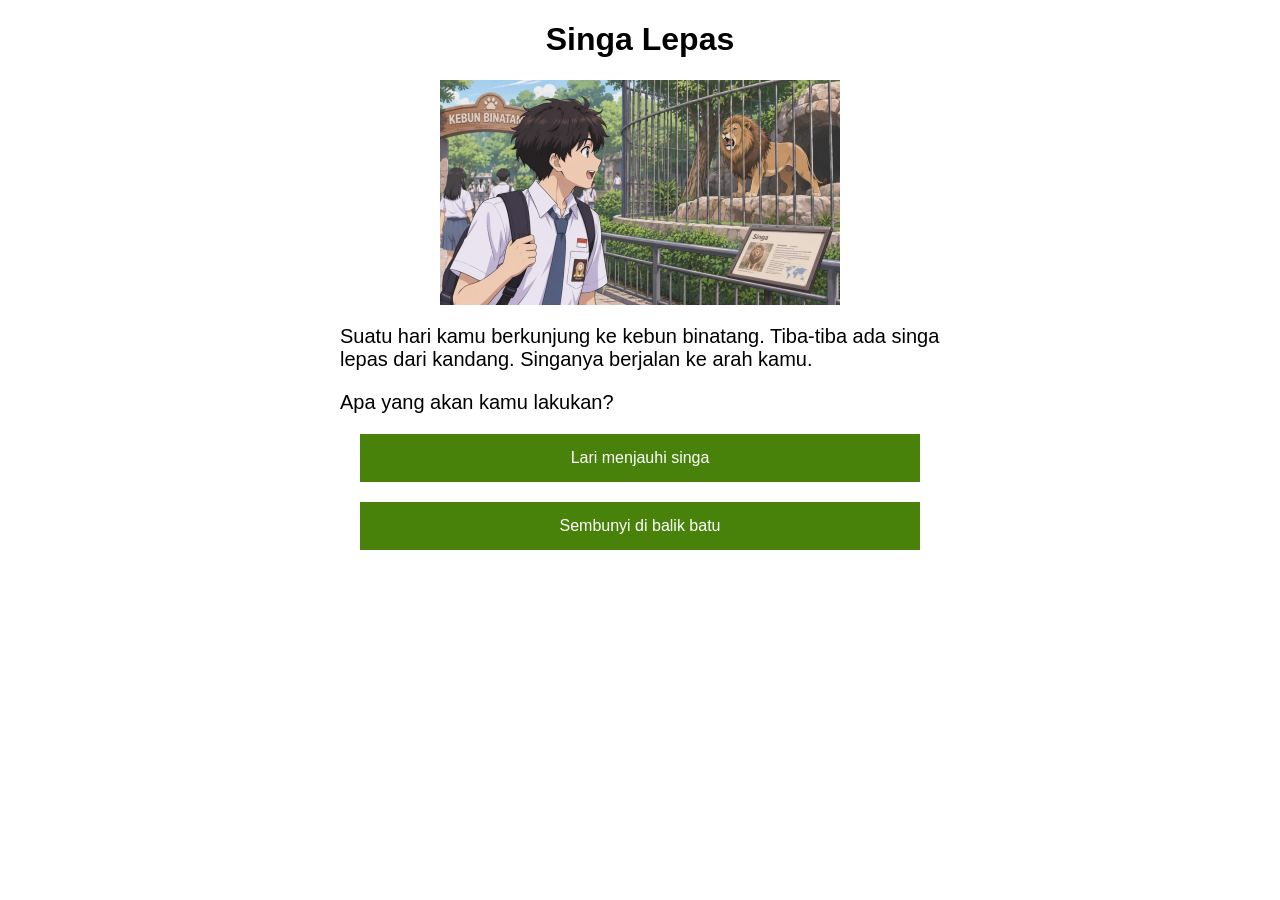
<file: index.html>
<!DOCTYPE html>
<html>
    <head>
        <title>
            Singa Lepas
        </title>
        <link rel="stylesheet" href="style.css">
        <meta name="viewport" content="width=device-width, initial-scale=1.0">
    </head>
    <body>
        <div class="StoryPage">
            <h1>Singa Lepas</h1>
            <img src="images\DiKebunBinatang.jpeg">
            <p>Suatu hari kamu berkunjung ke kebun binatang. 
                Tiba-tiba ada singa lepas dari kandang. 
                Singanya berjalan ke arah kamu.</p>
            <p>Apa yang akan kamu lakukan?</p>

            <a class="button" href="LariMenjauh.html">Lari menjauhi singa</a>
            <a class="button" href="Sembunyi.html">Sembunyi di balik batu</a>
        </div>
    </body>
</html>
</file>
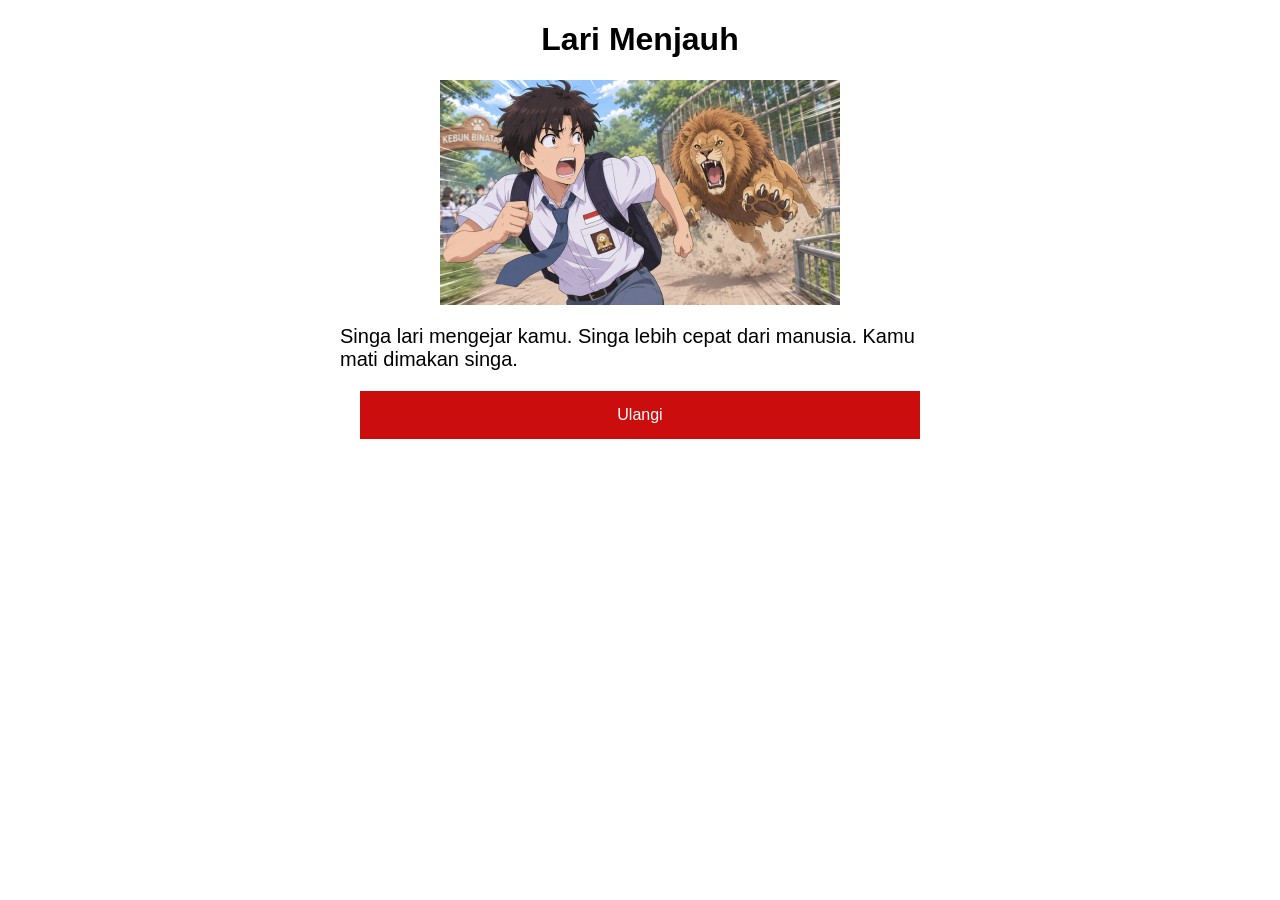
<file: LariMenjauh.html>
<!DOCTYPE html>
<html>
    <head>
        <title>
            Singa Lepas
        </title>
        <link rel="stylesheet" href="style.css">
    </head>
    <body>
        <div class="StoryPage">
            <h1>Lari Menjauh</h1>
            <img src="images\DikejarSinga.jpeg">
            <p>Singa lari mengejar kamu. Singa lebih cepat dari manusia.
                Kamu mati dimakan singa.
            </p>

            <a class="buttonRed" href="index.html">Ulangi</a>
        </div>
    </body>
</html>
</file>
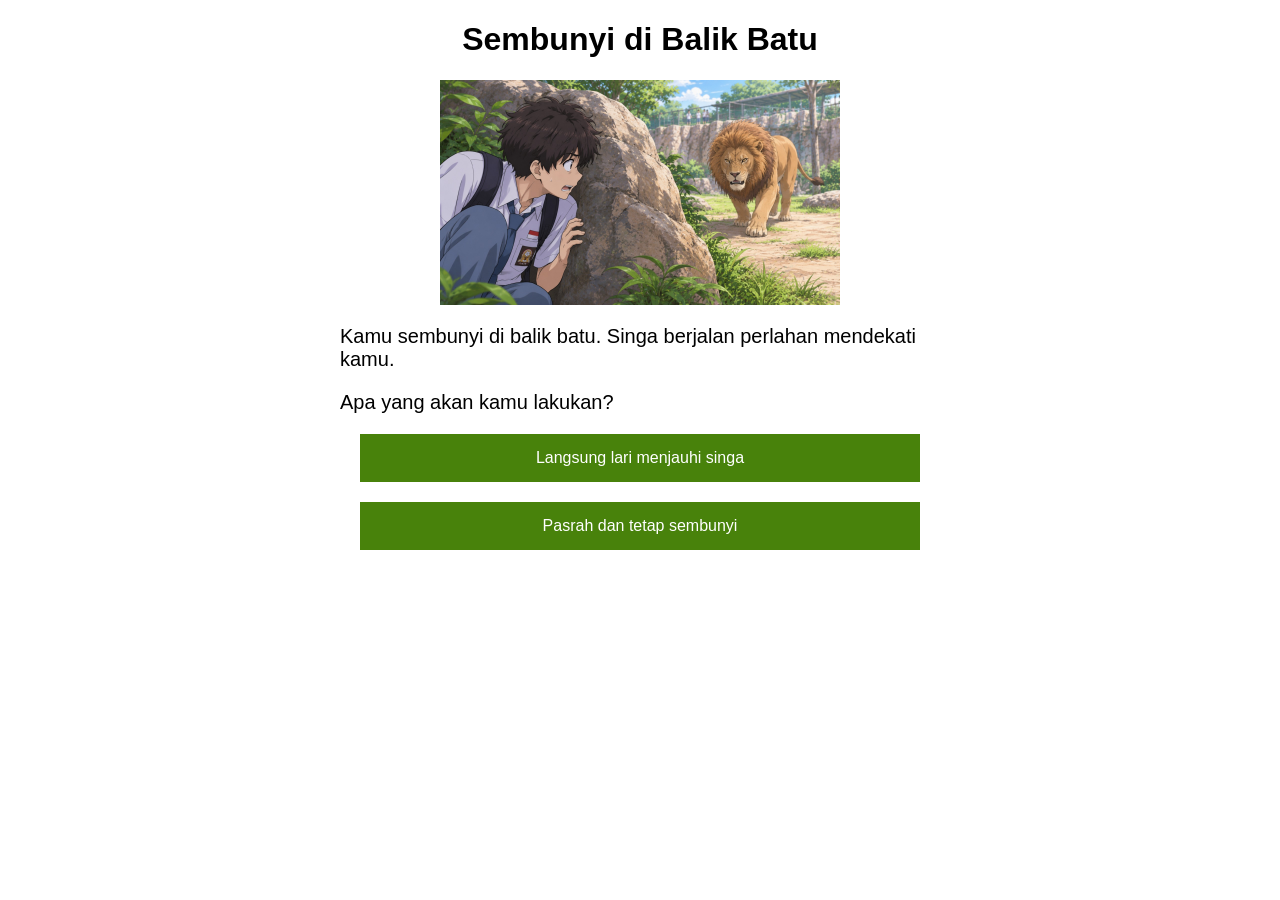
<file: Sembunyi.html>
<!DOCTYPE html>
<html>
    <head>
        <title>
            Singa Lepas
        </title>
        <link rel="stylesheet" href="style.css">
    </head>
    <body>
        <div class="StoryPage">
            <h1>Sembunyi di Balik Batu</h1>
            <img src="images/SembunyiDiBalikBatu.jpeg">
            <p>Kamu sembunyi di balik batu. 
                Singa berjalan perlahan mendekati kamu. </p>
            <p>Apa yang akan kamu lakukan?</p>

            <a class="button" href="LariMenjauh.html">Langsung lari menjauhi singa</a>
            <a class="button" href="TetapSembunyi.html">Pasrah dan tetap sembunyi</a>
        </div>
    </body>
</html>
</file>
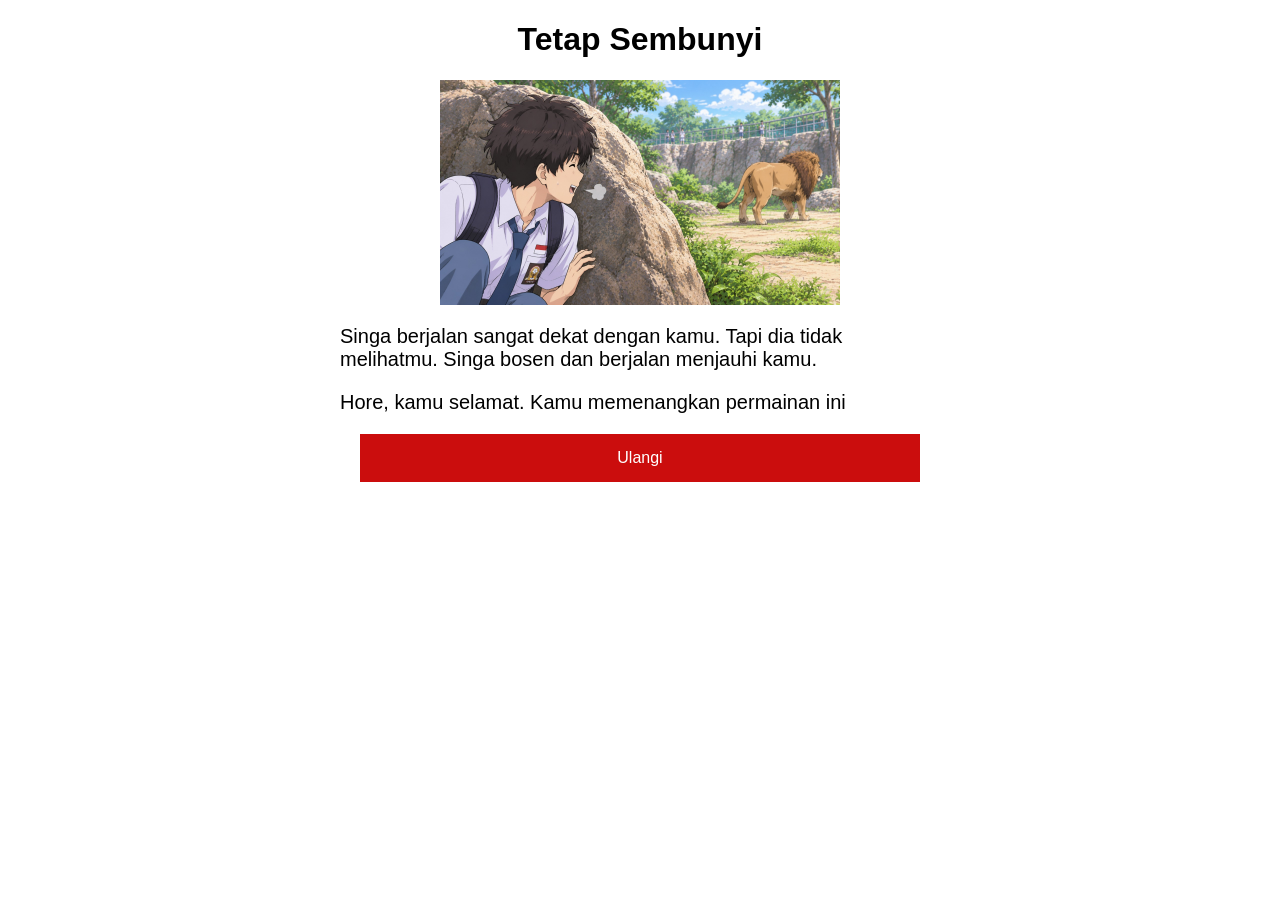
<file: TetapSembunyi.html>
<!DOCTYPE html>
<html>
    <head>
        <title>
            Singa Lepas
        </title>
        <link rel="stylesheet" href="style.css">
    </head>
    <body>
        <div class="StoryPage">
            <h1>Tetap Sembunyi</h1>
            <img src="images/SingaMenjauhiBatu.jpeg">
            <p>Singa berjalan sangat dekat dengan kamu.
                Tapi dia tidak melihatmu.
                Singa bosen dan berjalan menjauhi kamu.
                 
            </p>
            <p>Hore, kamu selamat. Kamu memenangkan permainan ini</p>

            <a class="buttonRed" href="index.html">Ulangi</a>
        </div>
    </body>
</html>
</file>
<file: style.css>
.StoryPage
{
    width: 600px;
    margin: auto;
}

h1
{
    text-align: center;
}

p
{
    font-size: 20px;
}

body
{
    font-family: arial;
}

.button {
  background-color: rgb(72, 130, 11);
  border: none;
  color: white;
  padding: 15px 32px;
  text-align: center;
  text-decoration: none;
  display: block;
  font-size: 16px;
  cursor: pointer;
  margin: 20px;
}

img
{
    width: 400px;
    margin: auto;
    display: block;
}

.buttonRed {
  background-color: rgb(203, 13, 13);
  border: none;
  color: white;
  padding: 15px 32px;
  text-align: center;
  text-decoration: none;
  display: block;
  font-size: 16px;
  cursor: pointer;
  margin: 20px;
}


@media (max-width: 600px) 
{
  .StoryPage {
    width: 100%;
  }

    img
    {
        width: 80%;
    }

}
</file>
